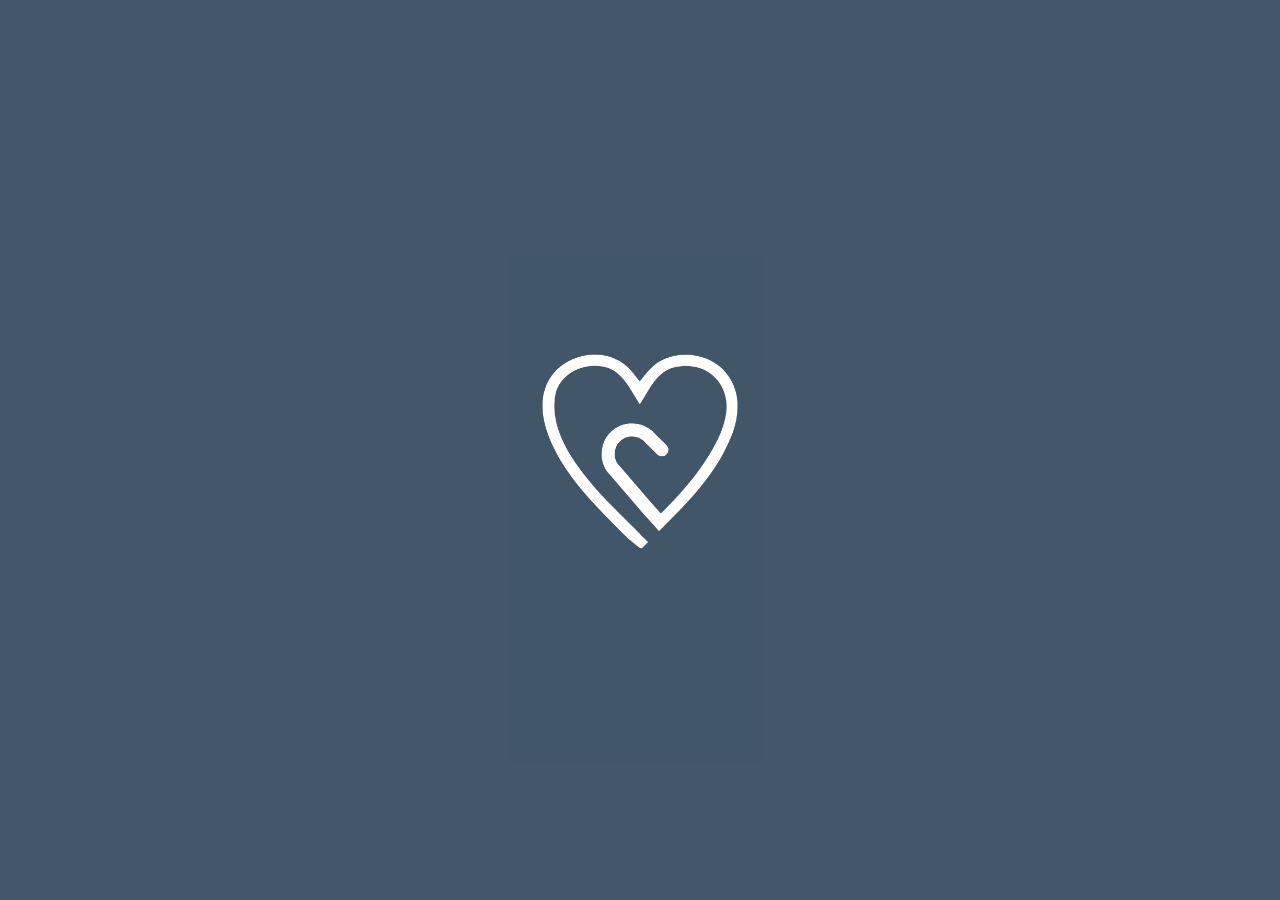
<file: www/index.html>
<!--
Copyright (C) 2016 Joshua Aranda
This program is free software: you can redistribute it and/or modify
it under the terms of the GNU General Public License as published by
the Free Software Foundation, either version 3 of the License, or
(at your option) any later version.

This program is distributed in the hope that it will be useful,
but WITHOUT ANY WARRANTY; without even the implied warranty of
MERCHANTABILITY or FITNESS FOR A PARTICULAR PURPOSE.  See the
GNU General Public License for more details.

You should have received a copy of the GNU General Public License
along with this program.  If not, see <http://www.gnu.org/licenses/>.
-->
<!DOCTYPE HTML>
<html>
  <head>
    <meta name="viewport" content="width=device-width, initial-scale=1">
    <meta http-equiv="Content-type" content="text/html; charset=utf-8">
    <!-- HTML5 shim and Respond.js for IE8 support of HTML5 elements and media queries -->
    <!-- WARNING: Respond.js doesn't work if you view the page via file:// -->
    <!--[if lt IE 9]>
    <script src="https://oss.maxcdn.com/html5shiv/3.7.2/html5shiv.min.js"></script>
    <script src="https://oss.maxcdn.com/respond/1.4.2/respond.min.js"></script>
    <![endif]-->
    <link rel="stylesheet" href="assets/css/bootstrap.min.css"/>
    <link rel="stylesheet" href="assets/css/snackbar.min.css" />
    <link rel="stylesheet" href="assets/css/home.css" />
    <link rel="stylesheet" href="assets/css/mobile.css" />
    <style>
      .snackbar {
        background: rgba(0, 0, 0, 0.7);
        padding: 7px;
        color: #fff;
      }
      .clearfix {
        margin: 80px 0;
        padding: 40px;
      }
      #loader{width:100%;height:100%;background:#fff;position:fixed;top:0;left:0;z-index:10;}
      #loader img{position:absolute;top:50%;left:50%;margin:-110px 0 0 -110px;width:220px;}
      #loader-wrap{opacity:0;filter:progid:DXImageTransform.Microsoft.Alpha(Opacity=0)}
    </style>
  </head>

  <body onload="init()">
    <div id="loader" style="background: #34495e;">
        <img src="icon.png" alt="loading MatchBlood" width="220" />
    </div>
    <div id="loader-wrap">
      <div class="row">
        <div class="col-xs-12 headerLogo">
          <div class="col-xs-12">
            <img src="assets/img/logo.png" class="img img-responsive headerImg" alt="Jobo" title="Jobo" />
          </div>
        </div>
        <div class="col-xs-12 text-center" style="margin: 60px 0;padding: 40px;">
          <div class="wrap">
              <a href="register.html" class="btn btn-block" style="background: #34495e;color: #fff;margin-bottom: 30px;" id="btnFacebook">Soy nuevo</a>
              <form class="login" id="formLogin" role="form" validate>
                <input type="text" name="email" id="email" class="form-control inputShadow" placeholder="Correo electr&oacute;nico" required />
                <input type="password" name="password" id="password" class="form-control inputShadow" placeholder="Contraseña" required />
                <br/>
                <input type="submit" class="btn btn-primary" value="Iniciar sesión" id="submitSesion"/>
              </form>
          </div>
        </div>
      </div>
    </div>
	  <!-- jQuery (necessary for Bootstrap's JavaScript plugins) -->
    <script src="assets/js/jquery.min.js"></script>
    <script src="assets/js/snackbar.min.js"></script>
    <script src="assets/js/api-login.js"></script>
    <!--script src="cordova.js" type="text/javascript"></script-->

    <script type="text/javascript">
      $('#loader').fadeOut(4000, function() {
        $('#loader-wrap').fadeTo(1500, 1)
      });
    </script>
  </body>
</html>
</file>
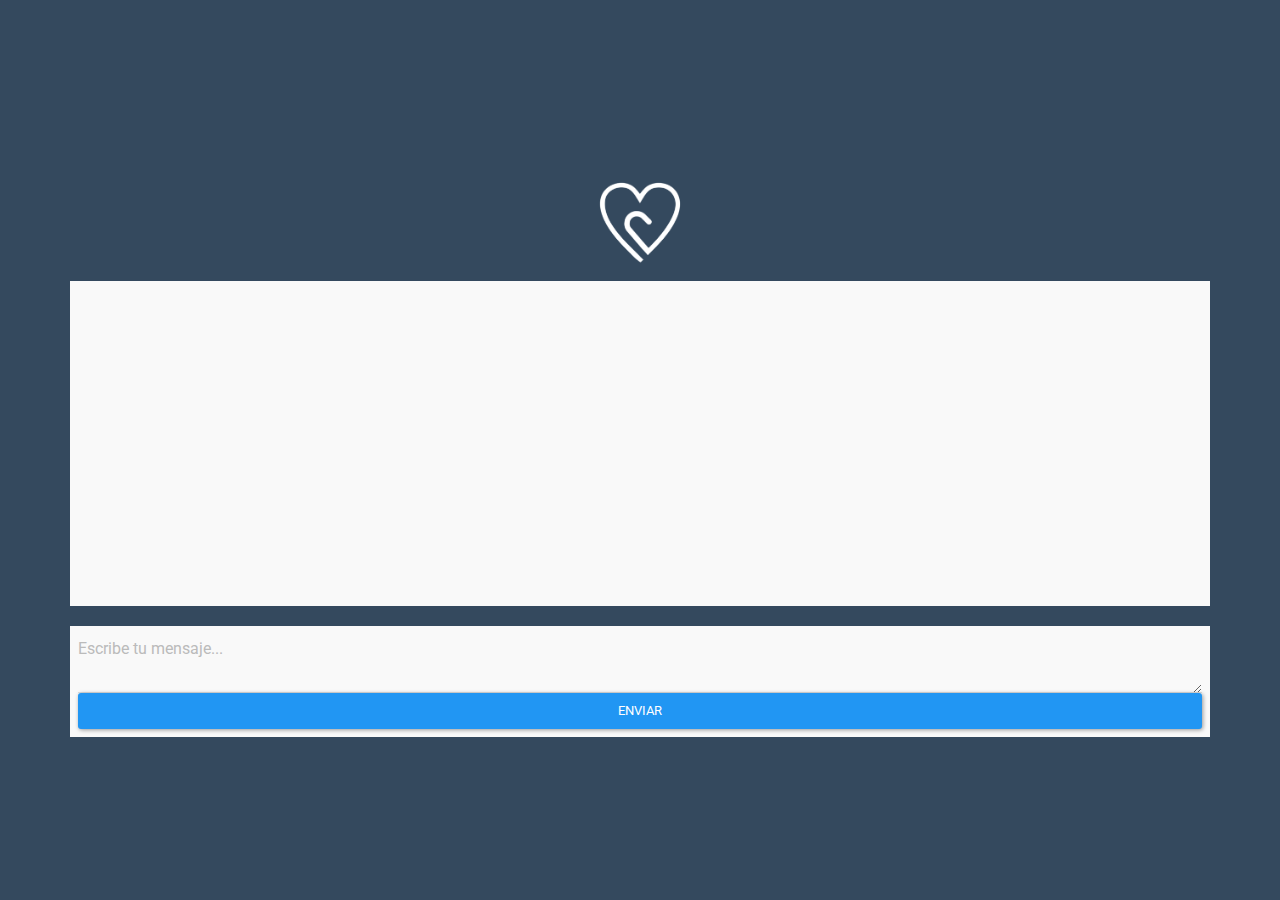
<file: www/chat.html>
<!--
Copyright (C) 2016 Joshua Aranda
This program is free software: you can redistribute it and/or modify
it under the terms of the GNU General Public License as published by
the Free Software Foundation, either version 3 of the License, or
(at your option) any later version.

This program is distributed in the hope that it will be useful,
but WITHOUT ANY WARRANTY; without even the implied warranty of
MERCHANTABILITY or FITNESS FOR A PARTICULAR PURPOSE.  See the
GNU General Public License for more details.

You should have received a copy of the GNU General Public License
along with this program.  If not, see <http://www.gnu.org/licenses/>.
-->
<!DOCTYPE HTML>
<html>
  <head>
    <meta name="viewport" content="width=device-width, initial-scale=1">
    <meta http-equiv="Content-type" content="text/html; charset=utf-8">
    <link href="assets/css/bootstrap.min.css" rel="stylesheet" />
    <link href="assets/css/snackbar.min.css" rel="stylesheet" />
    <link href="assets/css/mobile.css" rel="stylesheet" />
    <link href="assets/css/home.css" rel="stylesheet" />
    <!-- HTML5 shim and Respond.js for IE8 support of HTML5 elements and media queries -->
    <!-- WARNING: Respond.js doesn't work if you view the page via file:// -->
    <!--[if lt IE 9]>
    <script src="https://oss.maxcdn.com/html5shiv/3.7.2/html5shiv.min.js"></script>
    <script src="https://oss.maxcdn.com/respond/1.4.2/respond.min.js"></script>
    <![endif]-->
    <style>
      .message {
        list-style: none;
        font-size: 15px;
        height: 325px;
        min-height: 200px;
        overflow-y: scroll;
      }
      li:nth-child(2) {
        background: #ECEFF1;
        text-align: right;
      }
      @media only screen and (max-width: 690px) and (orientation: landscape) {
        .message {
          height: 125px;
          min-height: 100px;
          overflow-y: scroll;
        }
      }
    </style>
  </head>

  <body onload="init()" style="background: #34495e;">

    <div class="row" style="margin-left: 0;margin-right: 0;">
      <div class="col-xs-12 headerLogo">
        <div class="col-xs-12">
          <img src="icon.png" class="img img-responsive headerImg" alt="Jobo" title="Jobo" style="width: 90px;margin-bottom: 15px;margin-top: -15px;" />
        </div>
      </div>
      <div class="container" style="margin-top: 110px;">
        <div class="example-chat l-demo-container">

          <ul id='example-messages' class="example-chat-messages well well-xs message"></ul>

          <div class="well well-xs" style="padding: 7px;">
            <textarea class="form-control" id="messageInput" placeholder="Escribe tu mensaje..."></textarea>
            <button type="submit" class="btn btn-primary btn-block" id="submitMsg">Enviar</button>
          </div>
        </div>
      </div>
    </div>
    <!-- jQuery (necessary for Bootstrap's JavaScript plugins) -->
    <script src="assets/js/jquery.min.js"></script>
    <!-- Include all compiled plugins (below), or include individual files as needed -->
    <script src="assets/js/bootstrap.min.js"></script>
    <script src="assets/js/snackbar.min.js"></script>
    <script src="assets/js/firebase.js"></script>
    <script>
      // CREATE A REFERENCE TO FIREBASE
      var messagesRef = new Firebase('https://iobo.firebaseio-demo.com/');

      // REGISTER DOM ELEMENTS
      var messageField = $('#messageInput');
      var nameField = "Joshua Aranda";//$('#nameInput');
      var messageList = $('#example-messages');

      // LISTEN FOR KEYPRESS EVENT
      $('#submitMsg').on('click touch', function (e) {
          e.preventDefault();
          //FIELD VALUES
          var username = nameField;//.val();
          var message = messageField.val();

          //SAVE DATA TO FIREBASE AND EMPTY FIELD
          messagesRef.push({name:username, text:message});
          messageField.val('');
      });

      // Add a callback that is triggered for each chat message.
      messagesRef.limitToLast(10).on('child_added', function (snapshot) {
        //GET DATA
        var data = snapshot.val();
        var username = data.name || "anonymous";
        var message = data.text;

        //CREATE ELEMENTS MESSAGE & SANITIZE TEXT
        var messageElement = $("<li style='padding-left: 7px;'>");
        var nameElement = $("<strong class='example-chat-username' style='margin-left: -7px;'> </strong><br/>")
        nameElement.text(username);
        messageElement.text(message).prepend(nameElement);

        //ADD MESSAGE
        messageList.append(messageElement)

        //SCROLL TO BOTTOM OF MESSAGE LIST
        messageList[0].scrollTop = messageList[0].scrollHeight;
      });
    </script>
  </body>
</html>
</file>
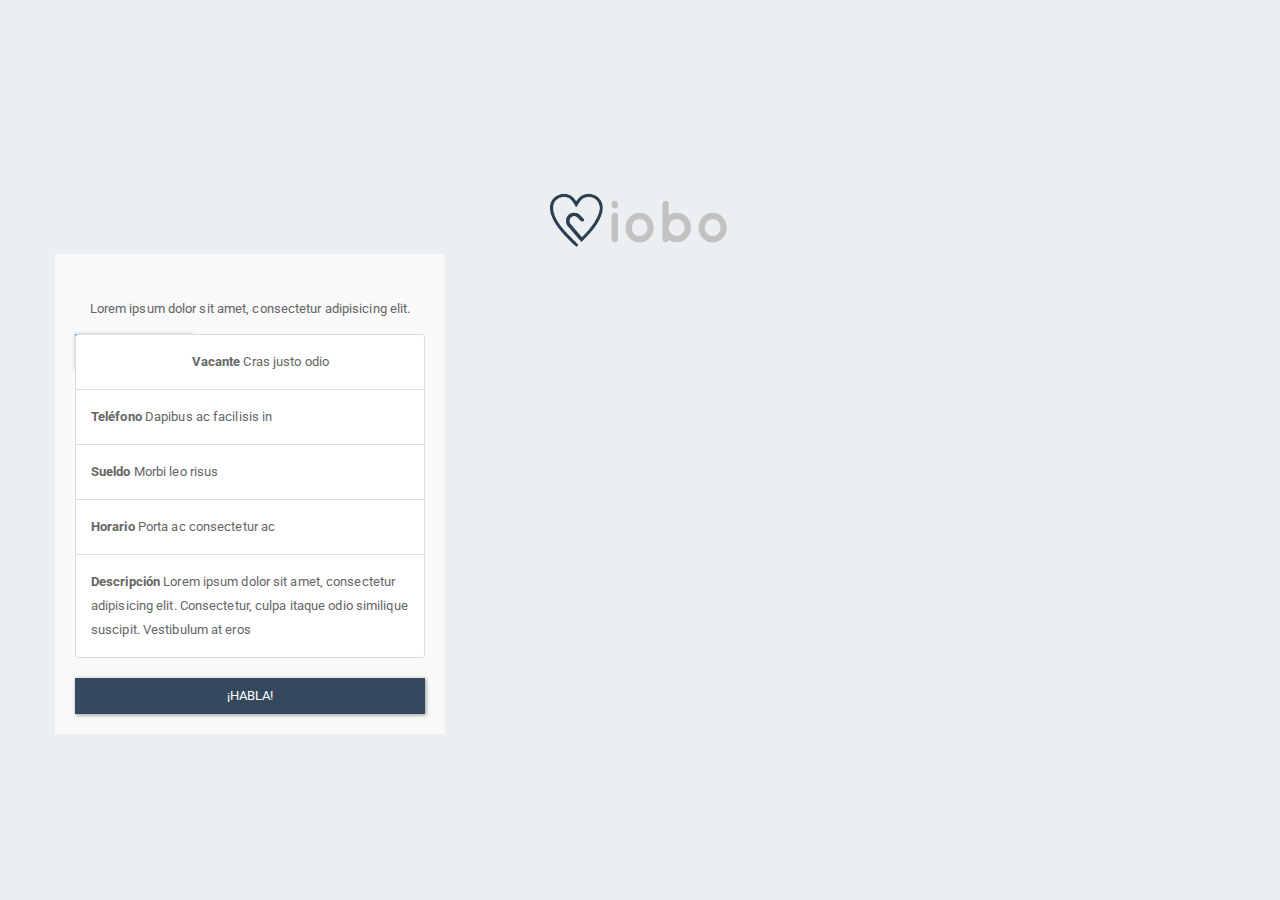
<file: www/discovery.html>
<!--
Copyright (C) 2016 Joshua Aranda
This program is free software: you can redistribute it and/or modify
it under the terms of the GNU General Public License as published by
the Free Software Foundation, either version 3 of the License, or
(at your option) any later version.

This program is distributed in the hope that it will be useful,
but WITHOUT ANY WARRANTY; without even the implied warranty of
MERCHANTABILITY or FITNESS FOR A PARTICULAR PURPOSE.  See the
GNU General Public License for more details.

You should have received a copy of the GNU General Public License
along with this program.  If not, see <http://www.gnu.org/licenses/>.
-->
<!DOCTYPE HTML>
<html>
  <head>
    <meta name="viewport" content="width=device-width, initial-scale=1">
    <meta http-equiv="Content-type" content="text/html; charset=utf-8">
    <link href="assets/css/bootstrap.min.css" rel="stylesheet" />
    <link href="assets/css/snackbar.min.css" rel="stylesheet" />
    <link href="assets/css/mobile.css" rel="stylesheet" />
    <link href="assets/css/home.css" rel="stylesheet" />
    <!-- HTML5 shim and Respond.js for IE8 support of HTML5 elements and media queries -->
    <!-- WARNING: Respond.js doesn't work if you view the page via file:// -->
    <!--[if lt IE 9]>
    <script src="https://oss.maxcdn.com/html5shiv/3.7.2/html5shiv.min.js"></script>
    <script src="https://oss.maxcdn.com/respond/1.4.2/respond.min.js"></script>
    <![endif]-->
  </head>

  <body onload="init()">

    <div class="row" style="margin-left: 0;margin-right: 0;">
      <div class="col-xs-12 headerLogo">
        <div class="col-xs-12">
          <img src="assets/img/logo.png" class="img img-responsive headerImg" alt="Jobo" title="Jobo" />
        </div>
      </div>
      <div class="container" style="margin-top: 110px;">
        <!--div class="jumbotron">
          <div class="container text-center">
            <h1 class="page-header">Vacante 1</h1>
            <p class="lead">informacion</p>
          </div>
        </div-->
        <div class="row">
          <div class="col-md-4 well pricing-table">
            <div class="pricing-table-holder">
              <center>
                <h3 id="name"></h3>
                <p class="caption" id="description">Lorem ipsum dolor sit amet, consectetur adipisicing elit.</p>
              </center>
            </div>
            <div class="custom-button-group" style="">
              <div class="col-md-4 col-sm-3" style="padding:0;">
                <button class="btn btn-primary btn-block" id="getJob" style="border-radius:0;">Consíguelo</button>
              </div>
            </div>

            <div class="pricing-feature-list">
              <ul class="list-group">
                <li class="list-group-item"><strong>Vacante</strong> Cras justo odio</li>
                <li class="list-group-item"><strong>Tel&eacute;fono</strong> Dapibus ac facilisis in</li>
                <li class="list-group-item"><strong>Sueldo</strong> Morbi leo risus</li>
                <li class="list-group-item"><strong>Horario</strong> Porta ac consectetur ac</li>
                <li class="list-group-item"><strong>Descripci&oacute;n</strong> Lorem ipsum dolor sit amet, consectetur adipisicing elit. Consectetur,
                culpa itaque odio similique suscipit. Vestibulum at eros</li>
              </ul>
              <a href="chat.html" class="btn btn-default btn-block" id="getJob" style="border-radius:0;background: #34495e;color: #fff;">¡Habla!</a>
            </div>
          </div>
        </div>
      </div>
    </div>
    <!-- jQuery (necessary for Bootstrap's JavaScript plugins) -->
    <script src="assets/js/jquery.min.js"></script>
    <!-- Include all compiled plugins (below), or include individual files as needed -->
    <script src="assets/js/bootstrap.min.js"></script>
    <script src="assets/js/snackbar.min.js"></script>
    <script src="assets/js/api-discover.js"></script>
    <script>
      $(function() {
        $('#getJob').on('click touch', function(event) {
          event.preventDefault();

          $.snackbar({
            content: "Tu informaci&oacute;n ha sido compartida con el empleador.",
            timeout: 5000
          });
        });
      });
    </script>
  </body>
</html>
</file>
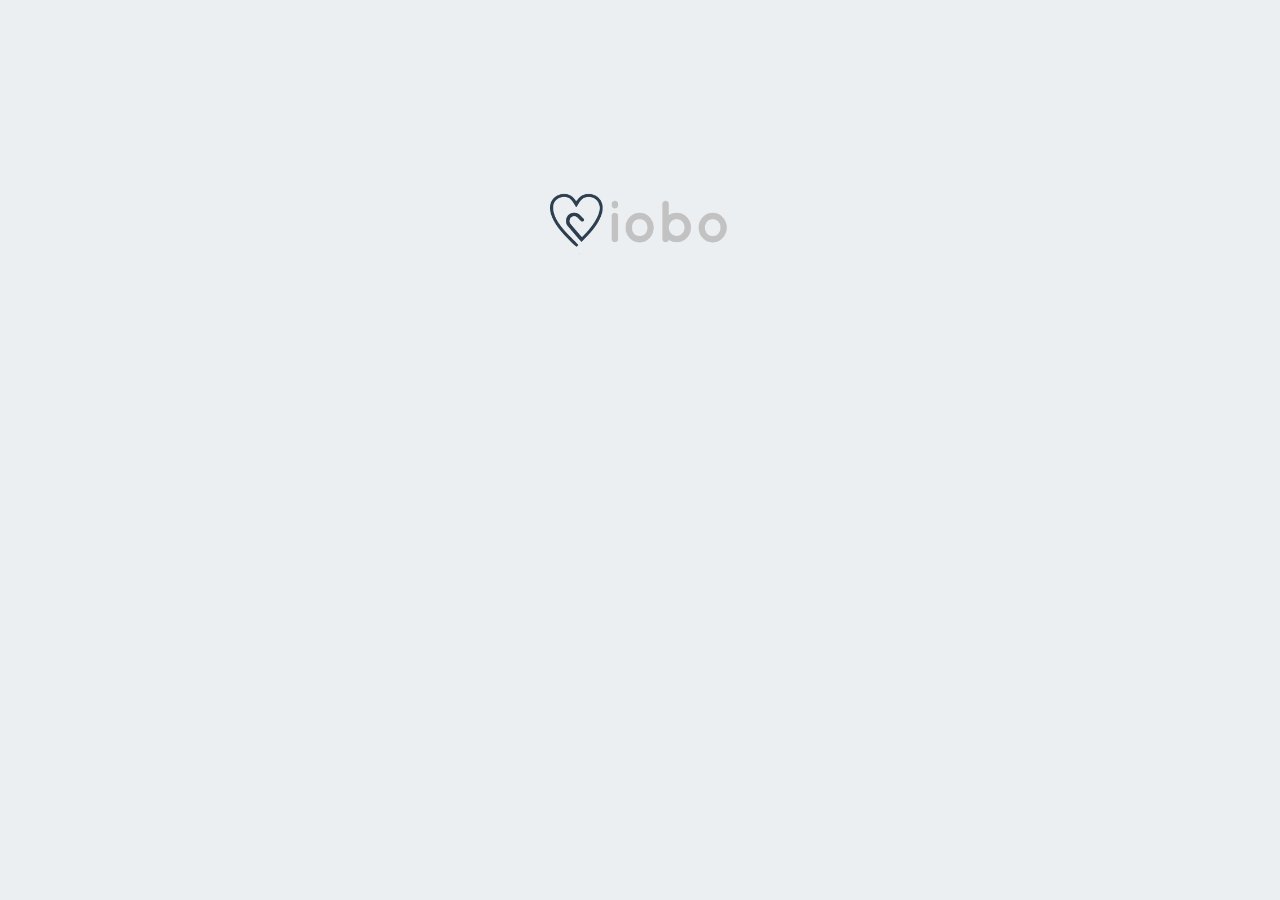
<file: www/home.html>
<!--
Copyright (C) 2016 Joshua Aranda
This program is free software: you can redistribute it and/or modify
it under the terms of the GNU General Public License as published by
the Free Software Foundation, either version 3 of the License, or
(at your option) any later version.

This program is distributed in the hope that it will be useful,
but WITHOUT ANY WARRANTY; without even the implied warranty of
MERCHANTABILITY or FITNESS FOR A PARTICULAR PURPOSE.  See the
GNU General Public License for more details.

You should have received a copy of the GNU General Public License
along with this program.  If not, see <http://www.gnu.org/licenses/>.
-->
<!DOCTYPE HTML>
<html>
  <head>
    <meta name="viewport" content="width=device-width, initial-scale=1">
    <meta http-equiv="Content-type" content="text/html; charset=utf-8">
    <link href="assets/css/bootstrap.min.css" rel="stylesheet" />
    <link href="assets/css/snackbar.min.css" rel="stylesheet" />
    <link href="assets/css/mobile.css" rel="stylesheet" />
    <link href="assets/css/home.css" rel="stylesheet" />
    <!-- HTML5 shim and Respond.js for IE8 support of HTML5 elements and media queries -->
    <!-- WARNING: Respond.js doesn't work if you view the page via file:// -->
    <!--[if lt IE 9]>
    <script src="https://oss.maxcdn.com/html5shiv/3.7.2/html5shiv.min.js"></script>
    <script src="https://oss.maxcdn.com/respond/1.4.2/respond.min.js"></script>
    <![endif]-->
    <style>
      body {
        font-size: 0;
        color: #ECEFF1;
      }
    </style>
  </head>

  <body onload="init()">

    <div class="row" style="margin-left: 0;margin-right: 0;">
      <div class="col-xs-12 headerLogo">
        <div class="col-xs-12">
          <img src="assets/img/logo.png" class="img img-responsive headerImg" alt="Jobo" title="Jobo" />
        </div>
      </div>
      <div class="container" style="margin-top: 110px;">
        <div class="row viewJob">
        </div>
      </div>
    </div>
    <!-- jQuery (necessary for Bootstrap's JavaScript plugins) -->
    <script src="assets/js/jquery.min.js"></script>
    <!-- Include all compiled plugins (below), or include individual files as needed -->
    <script src="assets/js/bootstrap.min.js"></script>
    <script src="assets/js/snackbar.min.js"></script>

    <script type="text/javascript" charset="utf-8">
      $(function() {
        $.getJSON("https://iobo.herokuapp.com/api/v1/jobs", function(data) {
  				var html;
  				$.each(data, function(key, element) {
              html += '<div class="col-xs-6">';
              html += '<div class="thumbnail">';
              html += '<div class="caption">';
              html += '<h4>'+ element.name +'</h4>';
              html += '<p style="color: #555;font-size: 16px;">' + element.description.substring(0, 45) + '</p>';
              html += '<a class="btn btn-default btn-sm pull-right fb" style="background: #34495e;color: #fff;" href="mailto:hello@iobo.com?subject='+ element.name +'">Recomendar</a>';
              html += '<a class="btn btn-primary btn-sm viewDiscover" title="' + element.id + '">Descubre</a>';
    					html += '</div></div></div>';
          });

          $('.viewJob').html(html);
    		});

        var my_delay = 1000;
        function redirect_function() {

          $('a.viewDiscover').on('click touch', function(event) {

            event.preventDefault();

            var value = $(this).attr('title');

            console.log(value);

            $.ajax({
              method: 'GET',
              url: 'https://iobo.herokuapp.com/api/v1/jobs/' + value,
              async: true,
              crossDomain: true,
              cache: false,
              success: function(data) {
                var name         = data.name;
                var description  = data.description;
                var dataUrl = "?name="+encodeURIComponent(name)+"&description="+encodeURIComponent(description);

                if(dataUrl) {
                  $("body").load("discovery.html").hide().fadeIn(1500).delay(6000);
                  window.location.href = "discovery.html" + dataUrl;
                }
              },
              error : function(xhr, textStatus, errorThrown ) {
                if (textStatus == 'timeout') {
                  this.tryCount++;
                  if (this.tryCount <= this.retryLimit) {
                    $.ajax(this);
                    return;
                  }
                  return;
                }
                $("#submitSesion").val('Iniciar sesión');
                if (xhr.status == 500) {
                  $.snackbar({
                    content: "Ocurrio un error, no desistas e intentalo nuevamente",
                    timeout: 5000
                  });
                } else {
                  $.snackbar({
                    content: "Usuario y/o contraseña son invalidas, intentalo nuevamente",
                    timeout: 5000
                  });
                }
              }
            });
          });
        }
        setTimeout(redirect_function, my_delay);
      });
    </script>
  </body>
</html>
</file>
<file: www/assets/css/home.css>
/*
Copyright (C) 2016 Joshua Aranda
This program is free software: you can redistribute it and/or modify
it under the terms of the GNU General Public License as published by
the Free Software Foundation, either version 3 of the License, or
(at your option) any later version.

This program is distributed in the hope that it will be useful,
but WITHOUT ANY WARRANTY; without even the implied warranty of
MERCHANTABILITY or FITNESS FOR A PARTICULAR PURPOSE.  See the
GNU General Public License for more details.

You should have received a copy of the GNU General Public License
along with this program.  If not, see <http://www.gnu.org/licenses/>.
*/
body {
  background-color: #ECEFF1;
}
.loader {
  position: fixed;
  left: 0px;
  top: 0px;
  width: 100%;
  height: 100%;
  z-index: 9999;
  display: none;
  background: url('../img/loading.svg') 50% 50% no-repeat rgba(250,250,250,0.7);
}
.snackbar {
  background: rgba(0, 23, 52, 0.8);
  padding: 7px;
  color: #fff;
}
.inputShadow {
  background-color: #fff;
  padding-left: 7px !important;
  height: 50px;
}
.inputShadow:focus {
  -webkit-box-shadow: inset 0 -2px 0 rgba(0, 23, 52, 0.9) !important;
  box-shadow: inset 0 -2px 0 rgba(0, 23, 52, 0.9) !important;
  background-color: #fafafa !important;
}
.inputShadow::-webkit-input-placeholder { font-style: italic; }
.inputShadow:-moz-placeholder { font-style: italic; }
.inputShadow::-moz-placeholder { font-style: italic; }
.inputShadow:-ms-input-placeholder { font-style: italic; }
.well-card {
  padding: 0;
  margin-top: 25px;
  background: #fff;
  border: 1px solid #ddd;
  box-shadow: 1px 2px 10px #ccc;
  display: none;
  font-size: 15px;
}
.panel-info > .panel-heading {
  background: rgba(0, 23, 52, 0.9);
}
.panel-body {
  padding: 15px 15px 0;
  background-color: #fff;
}
.panel-footer {
  display: inline-block;
  width: 100%;
  padding: 10px 15px 0;
}
.table-user-information > tbody > tr {
    border-top: 1px solid rgb(221, 221, 221);
}
.table-user-information > tbody > tr:first-child {
    border-top: 0;
}
.table-user-information > tbody > tr > td {
    border-top: 0;
}
</file>
<file: www/assets/css/mobile.css>
/*
Copyright (C) 2016 Joshua Aranda
This program is free software: you can redistribute it and/or modify
it under the terms of the GNU General Public License as published by
the Free Software Foundation, either version 3 of the License, or
(at your option) any later version.

This program is distributed in the hope that it will be useful,
but WITHOUT ANY WARRANTY; without even the implied warranty of
MERCHANTABILITY or FITNESS FOR A PARTICULAR PURPOSE.  See the
GNU General Public License for more details.

You should have received a copy of the GNU General Public License
along with this program.  If not, see <http://www.gnu.org/licenses/>.
*/
.headerLogo {
	margin: 0 auto;
	margin-top: 15%;
}
.headerImg {
	width: 180px;
	margin: 0 auto;
}
@media only screen and (max-width: 769px) {
	.headerLogo {
	  margin-top: 30%;
	}
}
@media only screen and (max-width: 690px) and (orientation: landscape) {
	.headerLogo {
		margin-top: 2% !important;
  	margin-bottom: -70px !important;
	}
	.headerImg {
		width: 180px;
	}
	.headerText {
	    margin-top: 10px;
	    margin-left: -80px;
	}
}
@media only screen and (max-width: 460px) {
	.headerLogo {
    	margin-top: 10% !important;
    	margin-bottom: 0 !important;
	}
	.headerText {
	    margin-top: 0;
	    margin-left: 20px;
	}
	.headerImg {
		width: 180px;
	}
	.col-xs-6 {
		width: 100%;
	}
	.table-user-information > tbody > tr > td {
	    display: inline-block;
	}
}
@media only screen and (max-width: 420px) {
	.headerImg {
    width: 180px;
	}
}
@media only screen and (max-width: 360px) {
	.headerImg {
    width: 180px;
	}
	.headerText {
	    margin: 0 !important;
	}
}
</file>
<file: www/assets/css/snackbar.min.css>
/* SnackbarJS - MIT LICENSE (https://github.com/FezVrasta/snackbarjs/blob/master/LICENSE.md) */
#snackbar-container{position:fixed;left:20px;bottom:0;z-index:99999}.snackbar{overflow:hidden;clear:both;min-width:288px;max-width:568px;cursor:pointer;opacity:0}.snackbar.snackbar-opened{height:auto;opacity:1}@media (max-width:767px){#snackbar-container{left:0!important;right:0;width:100%}#snackbar-container .snackbar{min-width:100%}#snackbar-container [class="snackbar snackbar-opened"] ~ .snackbar.toast{margin-top: 20px}#snackbar-container [class="snackbar snackbar-opened"]{border-radius:0;margin-bottom:0}}
</file>
